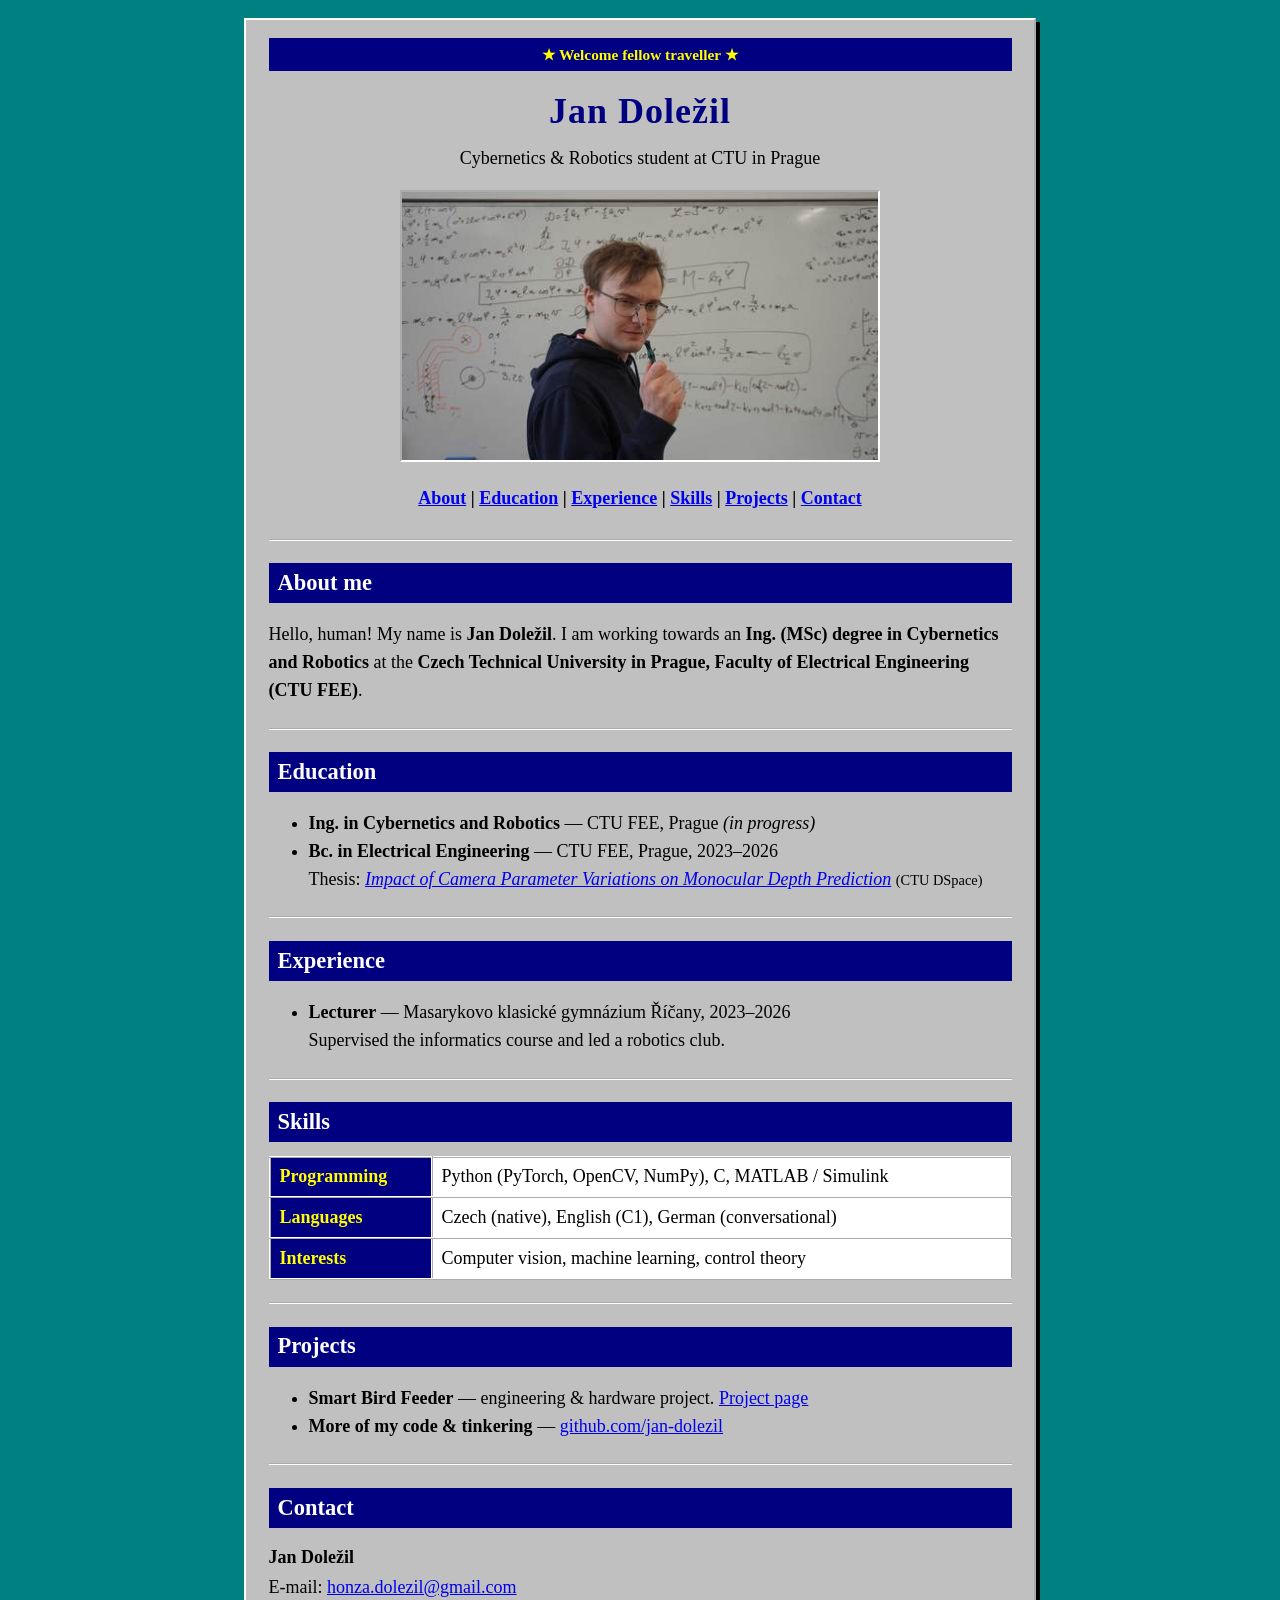
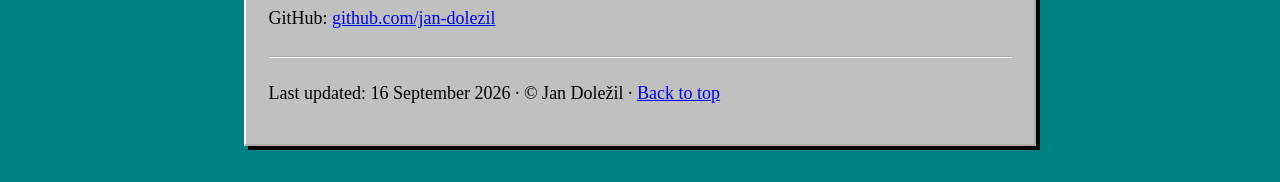
<file: index.html>
<!DOCTYPE html>
<html lang="en">
<head>
  <meta charset="utf-8">
  <meta name="viewport" content="width=device-width, initial-scale=1">
  <title>Jan Doležil — Cybernetics &amp; Robotics, CTU Prague</title>
  <meta name="description" content="Jan Doležil is a Cybernetics and Robotics student at CTU in Prague, focused on computer vision and monocular depth estimation. Online CV, projects and contact.">
  <link rel="canonical" href="https://jan-dolezil.github.io/">
  <meta name="robots" content="index, follow, max-image-preview:large, max-snippet:-1">
  <meta name="googlebot" content="index, follow, max-image-preview:large, max-snippet:-1">
  <meta name="bingbot" content="index, follow">
  <meta name="author" content="Jan Doležil">
  <meta name="creator" content="Jan Doležil">
  <meta name="publisher" content="Jan Doležil">
  <meta name="keywords" content="Jan Doležil, Cybernetics and Robotics, CTU Prague, Czech Technical University, computer vision, monocular depth estimation, dense prediction, robotics, control theory, Python, PyTorch, OpenCV">
  <meta name="geo.region" content="CZ-10">
  <meta name="geo.placename" content="Prague, Czechia">
  <meta name="theme-color" content="#000080">
  <meta name="color-scheme" content="light">
  <meta name="format-detection" content="telephone=no">
  <meta name="referrer" content="strict-origin-when-cross-origin">
  <link rel="icon" href="/favicon.ico" sizes="16x16 32x32 48x48">
  <link rel="icon" type="image/png" sizes="16x16" href="/favicon-16x16.png">
  <link rel="icon" type="image/png" sizes="32x32" href="/favicon-32x32.png">
  <link rel="apple-touch-icon" sizes="180x180" href="/apple-touch-icon.png">
  <link rel="manifest" href="/site.webmanifest">
  <style>html{background:#008080;color:#000;font-family:"Times New Roman",Times,Georgia,serif;font-size:18px;line-height:1.55;-webkit-text-size-adjust:100%;}body{margin:0;padding:1rem 0.5rem 2rem;}.page{max-width:44rem;margin:0 auto;background:#c0c0c0;border:2px outset #fff;box-shadow:4px 4px 0 #000;padding:1rem 1.25rem;}.site-header{text-align:center;}.eyebrow{background:#000080;color:#ff0;font-weight:bold;padding:0.25rem;margin:0 0 0.75rem;font-size:0.85rem;white-space:nowrap;overflow:hidden;text-overflow:ellipsis;}h1{font-size:2rem;margin:0.25rem 0;color:#000080;letter-spacing:1px;}.tagline{margin:0 0 1rem;}img{display:block;max-width:100%;height:auto;margin:0 auto 1rem;border:2px inset #fff;background:#fff;}nav{font-weight:bold;}html[data-fun="on"] .ticker-wrap{overflow:hidden;white-space:nowrap;background:#ff0;border:2px inset #fff;margin:0.75rem 0 0;padding:0.15rem 0;font-family:"Courier New",Courier,monospace;font-size:0.85rem;font-weight:bold;}html[data-fun="on"] .ticker{display:inline-block;padding-left:100%;will-change:transform;}html[data-fun="on"] .ticker span{display:inline-block;padding-right:2rem;}html[data-fun="on"] img{transition:transform 0.2s steps(3);}html[data-fun="on"] img:hover{transform:rotate(-0.6deg) scale(1.01);}html[data-fun="on"] img.fun-spin{transform:rotate(360deg) scale(1.05);transition:transform 0.6s steps(12);}html[data-fun="on"] a:hover{background:#ff0;}html[data-fun="on"] nav a:hover{display:inline-block;transform:rotate(-2deg);}html[data-fun="on"] h1:hover{letter-spacing:3px;}html[data-fun="on"] h1{transition:letter-spacing 0.2s steps(4);}html[data-fun="on"] .badges{display:flex;flex-wrap:wrap;gap:0.4rem;justify-content:center;margin:0.75rem 0;}html[data-fun="on"] .badge{font-family:"Courier New",Courier,monospace;font-size:0.72rem;font-weight:bold;text-transform:uppercase;background:#fff;border:2px outset #fff;padding:0.1rem 0.4rem;}html[data-fun="on"] .badge.hot{background:#f0f;color:#ff0;}.tiny{font-size:0.8rem;}html[data-fun="on"] kbd{font-family:"Courier New",Courier,monospace;background:#fff;border:2px outset #fff;padding:0 0.3rem;font-size:0.8em;}html[data-fun="on"].party body{cursor:crosshair;}html[data-fun="on"].party .page{box-shadow:6px 6px 0 #f0f,12px 12px 0 #0ff;}html[data-fun="on"].party h1{color:#f0f;}html[data-fun="on"].party .eyebrow{background:linear-gradient(90deg,#f00,#ff0,#0f0,#0ff,#00f,#f0f,#f00);background-size:400% 100%;color:#000;}html[data-fun="on"].party img{border-color:#f0f;}@media (prefers-reduced-motion:no-preference){html[data-fun="on"] .ticker{animation:ticker-move 22s linear infinite;}html[data-fun="on"] .ticker-wrap:hover .ticker{animation-play-state:paused;}html[data-fun="on"].party .eyebrow{animation:rainbow-slide 3s linear infinite;}html[data-fun="on"].party h2{animation:wiggle 0.6s steps(2) infinite;}}@keyframes ticker-move{to{transform:translateX(-100%);}}@keyframes rainbow-slide{to{background-position:400% 0;}}@keyframes wiggle{0%{transform:rotate(-0.4deg);}100%{transform:rotate(0.4deg);}}@media (prefers-reduced-motion:reduce){html[data-fun="on"] .ticker{padding-left:0;}}html[data-fun="off"] .fun-only{display:none !important;}html[data-fun="off"] *,html[data-fun="off"] *::before,html[data-fun="off"] *::after{animation:none !important;transition:none !important;}h2{background:#000080;color:#fff;font-size:1.25rem;padding:0.15rem 0.5rem;margin:0 0 0.75rem;}a{color:#00e;}a:visited{color:#551a8b;}a:active{color:#f00;}hr{border:0;border-top:2px groove #fff;margin:1.25rem 0;}*,*::before,*::after{box-sizing:border-box;}a{overflow-wrap:break-word;}nav{line-height:2;}table{border-collapse:collapse;width:100%;max-width:100%;table-layout:fixed;}th,td{border:2px inset #fff;background:#fff;text-align:left;vertical-align:top;padding:0.3rem 0.5rem;overflow-wrap:break-word;}th{background:#000080;color:#ff0;}#skills th{width:9rem;}@media (max-width:520px){body{padding:0.5rem 0.25rem 1.5rem;}.page{padding:0.75rem 0.6rem;overflow-wrap:break-word;}.eyebrow{font-size:0.75rem;letter-spacing:0;}#skills table,#skills tbody,#skills tr,#skills th,#skills td{display:block;width:auto;table-layout:auto;}#skills tr{margin-bottom:0.6rem;}#skills tr:last-child{margin-bottom:0;}#skills td{border-top:0;}}address{font-style:normal;line-height:1.7;}.counter{font-family:"Courier New",Courier,monospace;font-weight:bold;background:#000;color:#0f0;display:inline-block;padding:0.2rem 0.6rem;}.blink{color:#f00;background:#ff0;padding:0 0.3rem;}@media (prefers-reduced-motion:no-preference){.blink{animation:blink 1s steps(2,start) infinite;}}@keyframes blink{to{visibility:hidden;}}.skip{position:absolute;left:-9999px;}.skip:focus{position:static;display:block;background:#ff0;color:#000;text-align:center;padding:0.5rem;}</style>
  <link rel="author" type="text/plain" href="/about.txt">
  <link rel="alternate" type="text/plain" title="Jan Doležil in plain text" href="/about.txt">

  <meta property="og:type" content="profile">
  <meta property="og:site_name" content="Jan Doležil">
  <meta property="og:locale" content="en_US">
  <meta property="og:title" content="Jan Doležil — Cybernetics &amp; Robotics, CTU Prague">
  <meta property="og:description" content="Online CV of Jan Doležil: Cybernetics and Robotics student at CTU in Prague, computer vision, monocular depth estimation.">
  <meta property="og:url" content="https://jan-dolezil.github.io/">
  <meta property="og:image" content="https://jan-dolezil.github.io/og-image.jpg">
  <meta property="og:image:secure_url" content="https://jan-dolezil.github.io/og-image.jpg">
  <meta property="og:image:type" content="image/jpeg">
  <meta property="og:image:width" content="1200">
  <meta property="og:image:height" content="630">
  <meta property="og:image:alt" content="Jan Doležil — Cybernetics & Robotics, CTU Prague">
  <meta property="profile:first_name" content="Jan">
  <meta property="profile:last_name" content="Doležil">
  <meta name="twitter:card" content="summary_large_image">
  <meta name="twitter:title" content="Jan Doležil — Cybernetics &amp; Robotics, CTU Prague">
  <meta name="twitter:description" content="Online CV of Jan Doležil: Cybernetics and Robotics student at CTU in Prague, computer vision, monocular depth estimation.">
  <meta name="twitter:image" content="https://jan-dolezil.github.io/og-image.jpg">
  <meta name="twitter:image:alt" content="Jan Doležil — Cybernetics & Robotics, CTU Prague">
  <script type="application/ld+json">
  {
    "@context": "https://schema.org",
    "@graph": [
      {
        "@type": "Person",
        "@id": "https://jan-dolezil.github.io/#person",
        "name": "Jan Doležil",
        "givenName": "Jan",
        "familyName": "Doležil",
        "url": "https://jan-dolezil.github.io/",
        "image": "https://jan-dolezil.github.io/photo.jpg",
        "description": "Cybernetics and Robotics student at CTU in Prague, focused on computer vision and monocular depth estimation.",
        "nationality": "Czech",
        "jobTitle": "MSc student in Cybernetics and Robotics",
        "address": { "@type": "PostalAddress", "addressLocality": "Prague", "addressCountry": "CZ" },
        "affiliation": {
          "@type": "CollegeOrUniversity",
          "name": "Czech Technical University in Prague, Faculty of Electrical Engineering",
          "url": "https://fel.cvut.cz/en"
        },
        "alumniOf": {
          "@type": "CollegeOrUniversity",
          "name": "Czech Technical University in Prague, Faculty of Electrical Engineering"
        },
        "knowsAbout": ["Computer Vision", "Monocular Depth Estimation", "Dense Prediction", "Robotics", "Control Theory", "Python", "PyTorch", "OpenCV"],
        "sameAs": ["https://github.com/jan-dolezil"]
      },
      {
        "@type": "Thesis",
        "@id": "https://jan-dolezil.github.io/#thesis-bc",
        "name": "Impact of Camera Parameter Variations on Monocular Depth Prediction",
        "author": { "@id": "https://jan-dolezil.github.io/#person" },
        "url": "https://dspace.cvut.cz/entities/publication/07f91632-fe97-4ae9-ada3-f9dc88d885df",
        "inLanguage": "en",
        "datePublished": "2026",
        "sourceOrganization": {
          "@type": "CollegeOrUniversity",
          "name": "Czech Technical University in Prague, Faculty of Electrical Engineering"
        }
      },
      {
        "@type": "WebSite",
        "@id": "https://jan-dolezil.github.io/#website",
        "url": "https://jan-dolezil.github.io/",
        "name": "Jan Doležil",
        "description": "Online CV of Jan Doležil: Cybernetics and Robotics student at CTU in Prague, computer vision, monocular depth estimation.",
        "inLanguage": "en",
        "author": { "@id": "https://jan-dolezil.github.io/#person" }
      },
      {
        "@type": "ProfilePage",
        "@id": "https://jan-dolezil.github.io/#webpage",
        "url": "https://jan-dolezil.github.io/",
        "name": "Jan Doležil — Cybernetics & Robotics, CTU Prague",
        "description": "Jan Doležil is a Cybernetics and Robotics student at CTU in Prague, focused on computer vision and monocular depth estimation. Online CV, projects and contact.",
        "inLanguage": "en",
        "isPartOf": { "@id": "https://jan-dolezil.github.io/#website" },
        "about": { "@id": "https://jan-dolezil.github.io/#person" },
        "mainEntity": { "@id": "https://jan-dolezil.github.io/#person" },
        "primaryImageOfPage": "https://jan-dolezil.github.io/photo.jpg"
      }
    ]
  }
  </script>
</head>
<body>
  <a class="skip" href="#main">Skip to content</a>

  <div class="page">
    <header class="site-header">
      <p class="eyebrow">&#9733; Welcome fellow traveller &#9733;</p>
      <h1>Jan Doležil</h1>
      <p class="tagline">Cybernetics &amp; Robotics student at CTU in Prague</p>
      <img src="/photo.jpg" alt="Portrait photo of Jan Doležil" width="480" height="270" fetchpriority="high">
      <nav aria-label="On this page">
        <a href="#about">About</a> |
        <a href="#education">Education</a> |
        <a href="#experience">Experience</a> |
        <a href="#skills">Skills</a> |
        <a href="#projects">Projects</a> |
        <a href="#contact">Contact</a>
      </nav>
    </header>

    <hr>

    <main id="main">
      <section id="about" aria-labelledby="about-h">
        <h2 id="about-h">About me</h2>
        <p>Hello, human! My name is <strong>Jan Doležil</strong>. I am working towards an
        <strong>Ing. (MSc) degree in Cybernetics and Robotics</strong> at the
        <strong>Czech Technical University in Prague, Faculty of Electrical Engineering (CTU FEE)</strong>.</p>
      </section>

      <hr>

      <section id="education" aria-labelledby="edu-h">
        <h2 id="edu-h">Education</h2>
        <ul>
          <li><strong>Ing. in Cybernetics and Robotics</strong> — CTU FEE, Prague <em>(in progress)</em></li>
          <li><strong>Bc. in Electrical Engineering</strong> — CTU FEE, Prague, 2023–2026<br>
            Thesis: <a href="https://dspace.cvut.cz/entities/publication/07f91632-fe97-4ae9-ada3-f9dc88d885df"><cite>Impact of Camera Parameter Variations on Monocular Depth Prediction</cite></a> <span class="tiny">(CTU DSpace)</span></li>
        </ul>
      </section>

      <hr>

      <section id="experience" aria-labelledby="exp-h">
        <h2 id="exp-h">Experience</h2>
        <ul>
          <li><strong>Lecturer</strong> — Masarykovo klasické gymnázium Říčany, 2023–2026<br>
            Supervised the informatics course and led a robotics club.</li>
        </ul>
      </section>

      <hr>

      <section id="skills" aria-labelledby="skills-h">
        <h2 id="skills-h">Skills</h2>
        <table>
          <tr><th scope="row">Programming</th><td>Python (PyTorch, OpenCV, NumPy), C, MATLAB / Simulink</td></tr>
          <tr><th scope="row">Languages</th><td>Czech (native), English (C1), German (conversational)</td></tr>
          <tr><th scope="row">Interests</th><td>Computer vision, machine learning, control theory</td></tr>
        </table>
      </section>

      <hr>

      <section id="projects" aria-labelledby="proj-h">
        <h2 id="proj-h">Projects</h2>
        <ul>
          <li><strong>Smart Bird Feeder</strong> — engineering &amp; hardware project.
            <a href="https://dolezj47-82bfc8.pages.fel.cvut.cz/projekty/mainproject.html">Project page</a></li>
          <li><strong>More of my code &amp; tinkering</strong> —
            <a href="https://github.com/jan-dolezil">github.com/jan-dolezil</a></li>
        </ul>
      </section>

      <hr>

      <section id="contact" aria-labelledby="contact-h">
        <h2 id="contact-h">Contact</h2>
        <address class="h-card">
          <span class="p-name"><strong>Jan Doležil</strong></span><br>
          E-mail: <a class="u-email" href="mailto:honza.dolezil@gmail.com">honza.dolezil@gmail.com</a><br>
          GitHub: <a class="u-url" href="https://github.com/jan-dolezil" rel="me">github.com/jan-dolezil</a>
        </address>   
      </section>
    </main>

    <hr>

    <footer>
      <p>Last updated: 16 September 2026 &middot; &copy; Jan Doležil &middot; <a href="#main">Back to top</a></p>
    </footer>
  </div>
</body>
</html>
</file>
